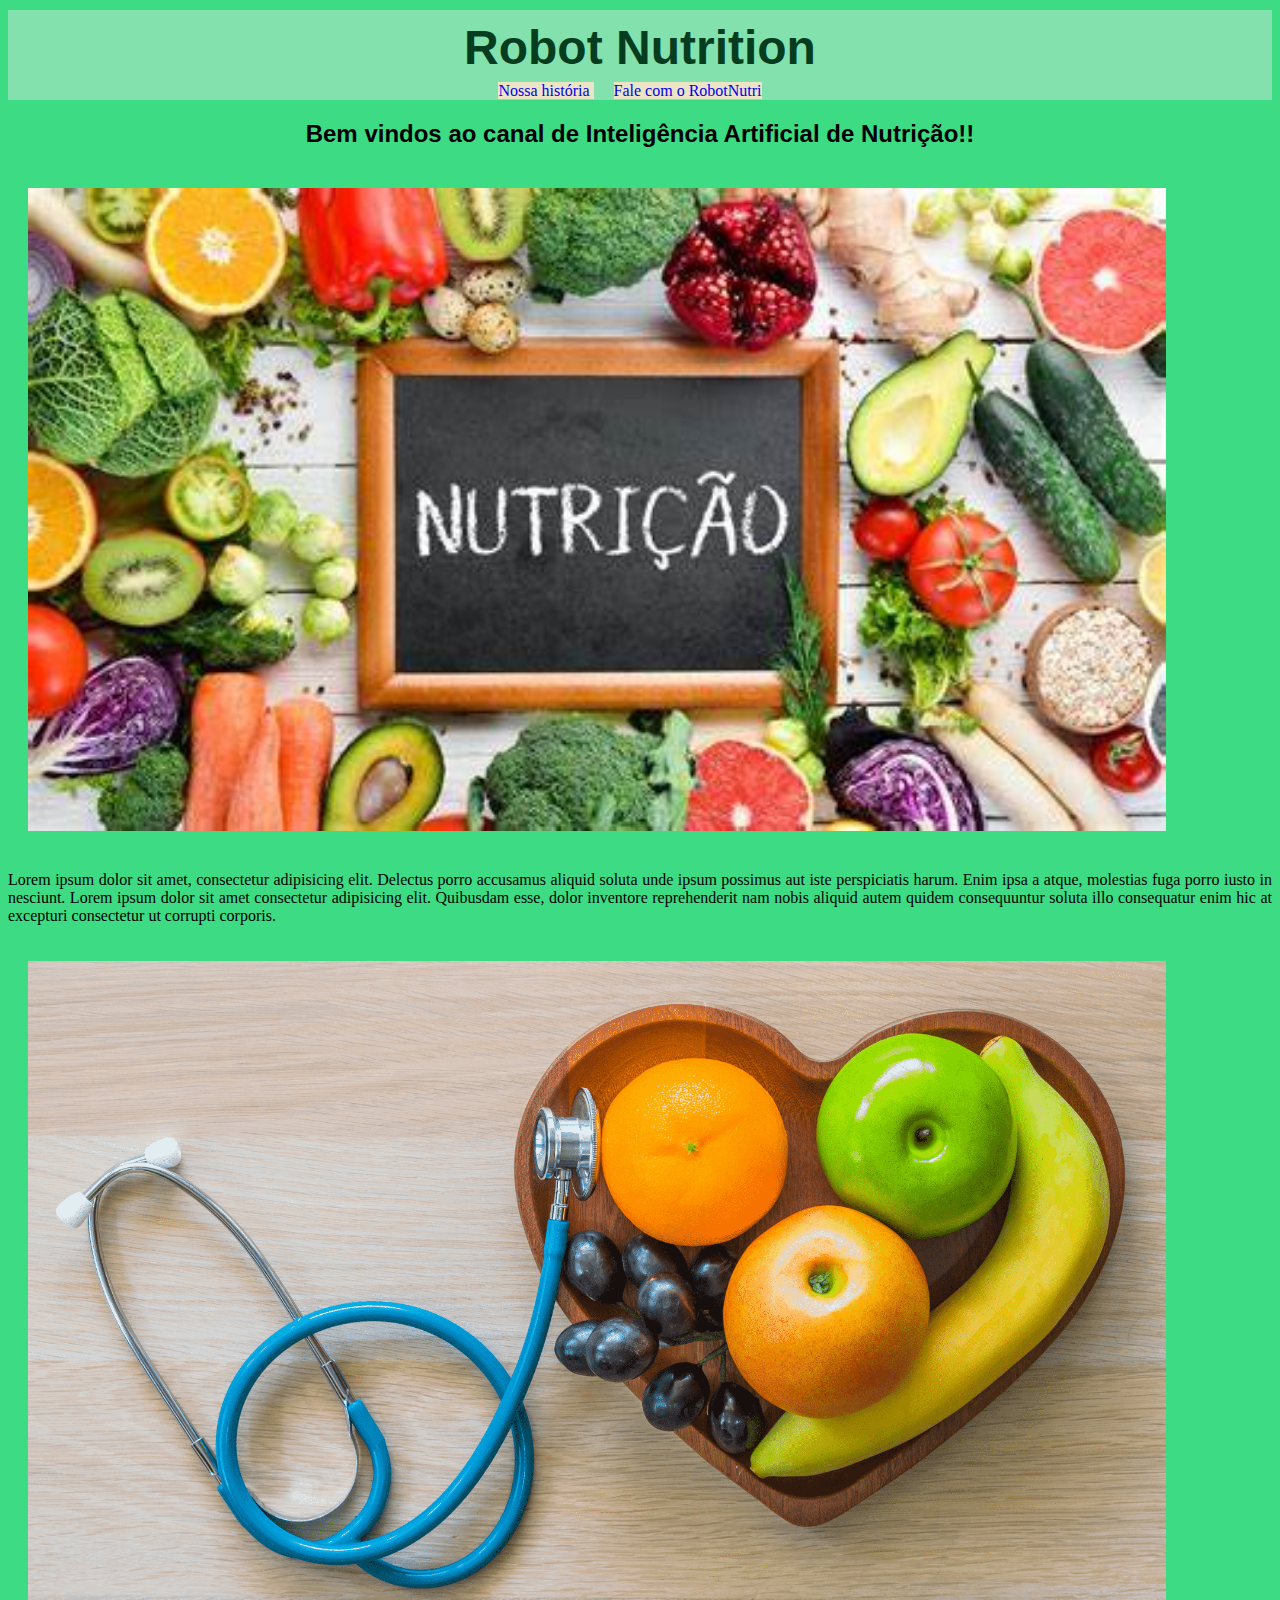
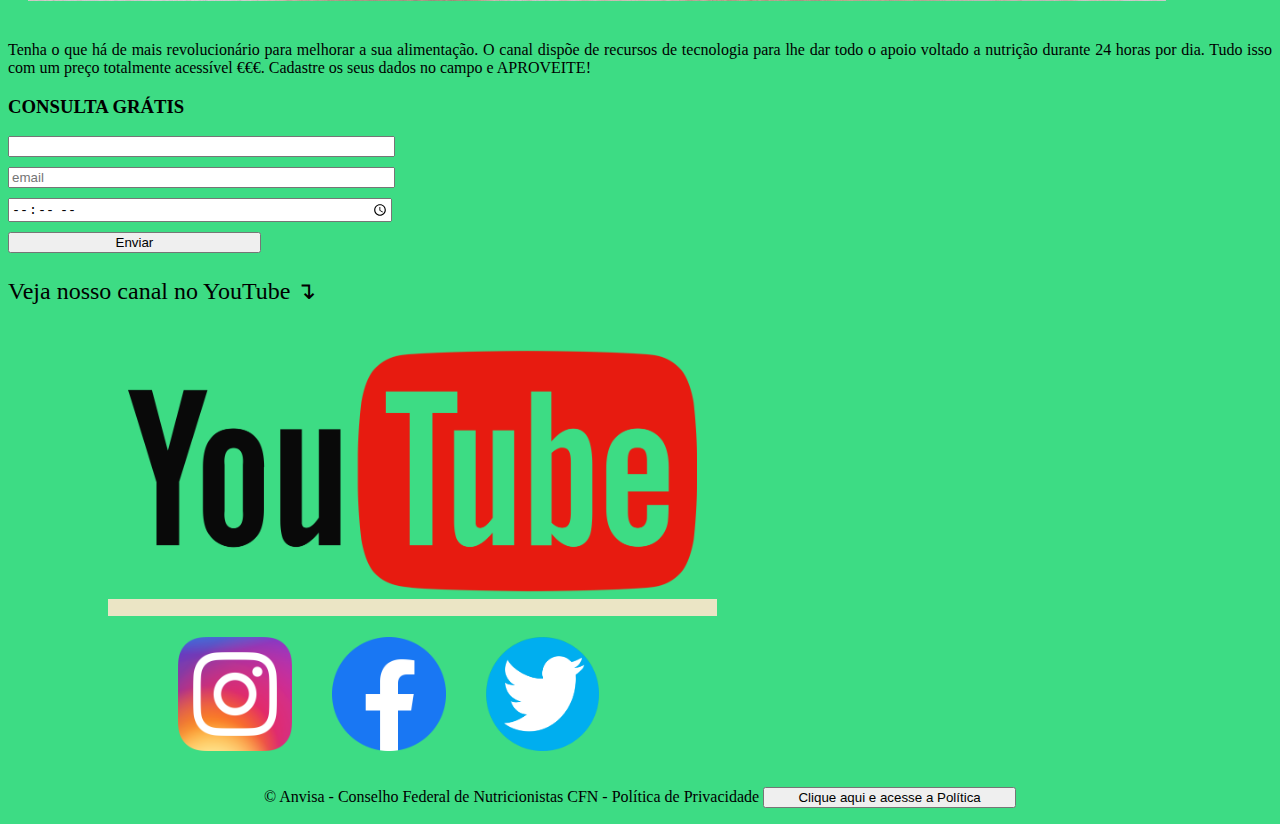
<file: index.html>
<!DOCTYPE html>
<html lang="pt-br">
<head>
    <meta charset="UTF-8">
    <meta http-equiv="X-UA-Compatible" content="IE-edge">
    <meta name="viewport" content="width=device-width, initial-scale=1.0">
    <title>Robot Nutrition - O seu nutrir inteligente</title>
    <link rel="stylesheet" href="main.css">
    <link rel="preconnect" href="https://fonts.gstatic.com" crossorigin>
    <link rel="preconnect" href="https://fonts.googleapis.com">
    <link href="https://fonts.googleapis.com/css2?family=Noto+Sans:wght@300&display=swap" rel="stylesheet">
    <link rel="shortcut icon" href="favicon-16x16.png" type="image/x-icon">
    
</head>
<header>
    <h1 id="nutri">Robot Nutrition</h1>
    <nav>
        <a href="#about">Nossa história </a>
        <a href="#contact">Fale com o RobotNutri</a>
    </nav>
    </header> 
<body>
    <main>
        <h2>
            Bem vindos ao canal de Inteligência Artificial de Nutrição!!
        </h2>
    <section>
        <picture id="about">
            <source media="(max-width: 300px)" srcset="imagens/nutricaoPrincipal">
        <img src="nutricaoPrincipal.jpg" alt="Logo Principal loja" />
        <p>Lorem ipsum dolor sit amet, consectetur adipisicing elit. Delectus porro accusamus aliquid soluta unde ipsum possimus aut iste perspiciatis harum. Enim ipsa a atque, molestias fuga porro iusto in nesciunt. Lorem ipsum dolor sit amet consectetur adipisicing elit. Quibusdam esse, dolor inventore reprehenderit nam nobis aliquid autem quidem consequuntur soluta illo consequatur enim hic at excepturi consectetur ut corrupti corporis.</p>
            <img src="nutricaochild1.webp" alt="corpo">
        </picture>
        <p>
        Tenha o que há de mais revolucionário para melhorar a sua alimentação. O canal dispõe de recursos de tecnologia para lhe dar todo o apoio voltado a nutrição durante 24 horas por dia. Tudo isso com um preço totalmente acessível €€€. Cadastre os seus dados no campo e APROVEITE!
        </p>
        <h3 id="contact">CONSULTA GRÁTIS</h3>
        <form id="nome">
        <label for="nome"></label>
        <input type="text" id="nome"
        required>
        <label for="email"></label>
        <input type="email" placeholder="email" required>
        <input type="time" placeholder="Horário" required/>
        <button type="submit">Enviar</button> 
        </form>
        <div id="interatividade">
        <p>
            Veja nosso canal no YouTube ↴
        </p>
        </div>
        <article class="ligacao">
            <a href="pagina2.html" target="_blank"><img src="youtube.png" alt="link youtube"></a>
        </article>
        <div id="logo">
    <img src="./instagram.png" alt="Logo instagram">
    <img src="./facebook.png" alt="Logo facebook">
    <img src="./twitter.png" alt="Logo twitter">
</div>
</section>
</main>
    <footer class="rodape">
            <p>
                &copy; Anvisa - Conselho Federal de Nutricionistas CFN - Política de Privacidade 
                <button type="submit">Clique aqui e acesse a Política</button>
            </p>
    </footer>
</body>
</html>
</file>
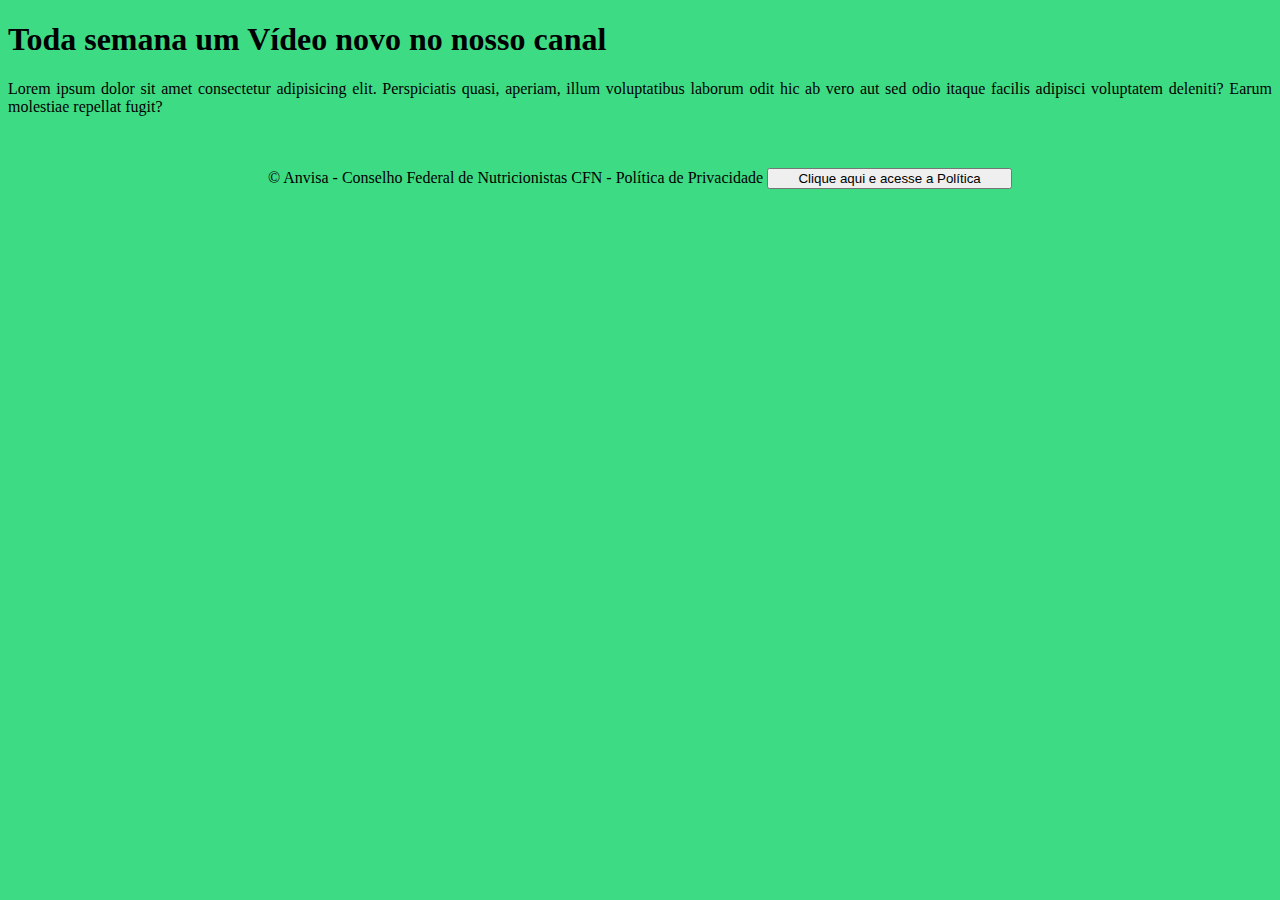
<file: pagina2.html>
<!DOCTYPE html>
<html lang="pt-br">
<head>
    <meta charset="UTF-8">
    <meta name="viewport" content="width=device-width, initial-scale=1.0">
    <title>Robot Nutrition - O seu nutrir inteligente</title>
    <link rel="stylesheet" href="main.css">
</head>
<body>
    <h1>Toda semana um Vídeo novo no nosso canal</h1>
    <p>Lorem ipsum dolor sit amet consectetur adipisicing elit. Perspiciatis quasi, aperiam, illum voluptatibus laborum odit hic ab vero aut sed odio itaque facilis adipisci voluptatem deleniti? Earum molestiae repellat fugit?</p>
    <div class="video"><iframe
    width="560" height="315" src="https://www.youtube.com/embed/PtJ5UiSLdpE?si=cYS3YPy_l9RuHTmO" title="YouTube video player" frameborder="0" allow="accelerometer; autoplay; clipboard-write; encrypted-media; gyroscope; picture-in-picture; web-share" allowfullscreen></iframe>
    <footer class="rodape">
        <p>
            &copy; Anvisa - Conselho Federal de Nutricionistas CFN - Política de Privacidade 
            <button type="submit">Clique aqui e acesse a Política</button>
        </p>
</footer>
</div>
</body>
</html>
</file>
<file: main.css>
:root{
    --font-padrao: arial, verdana, helvetica, sans-serif;
    --font-optional:var(Noto) 

--cor0: #c5ebd6;
--cor1: #83e1ad;
--cor2: #3ddc84;
--cor3: #1a5c37;
--cor4: #063d1e;
--cor5: #ebe5c5;
}


#nutri{
    font-size: 3em;
    color: #063d1e;
    background-color: #83e1ad;
    padding: 10px;
    margin-top: 10px;
    font-family: var(--font-padrao);
    text-align: center;
    

}
nav{
    background-color:#83e1ad;
    padding: auto;
    margin-top: -35px;
    text-align: center;
    font-family: Georgia, 'Times New Roman', Times, serif;
   
}

body{
    background-color: #3ddc84;
}

a{
    text-decoration: none;
    margin-right: 20px;
    background-color: #ebe5c5;
   
}

#logo{
    width: 10%;
    margin-left: 150px;
    display: flex;
}


img{
    padding: 20px;
    width: 90%;
}

h2{
    font-family:var(--font-padrao);
    text-align: center;
}

p{
    text-align: justify;
}

#interatividade{
    font-size: 1.5em;
}

.ligacao{
    width: 50%;
    margin-left: 100px;
}

div.video{
    background-color: #3ddc84;
    margin-bottom: 30px;
    padding: 20px;
    position: relative;
    padding-bottom: 50%;
}

div.video > iframe{
    position: absolute;
    top: 5%;
    left: 7%;
    width: 90%;
    height: 90%;
}

input{
    display: block;
    margin-bottom: 10px;
    width: 30%;
}

button{
    width: 20%;
}

.rodape > p{
    text-align: center;
    background-color: #3ddc84;
    
}
</file>
